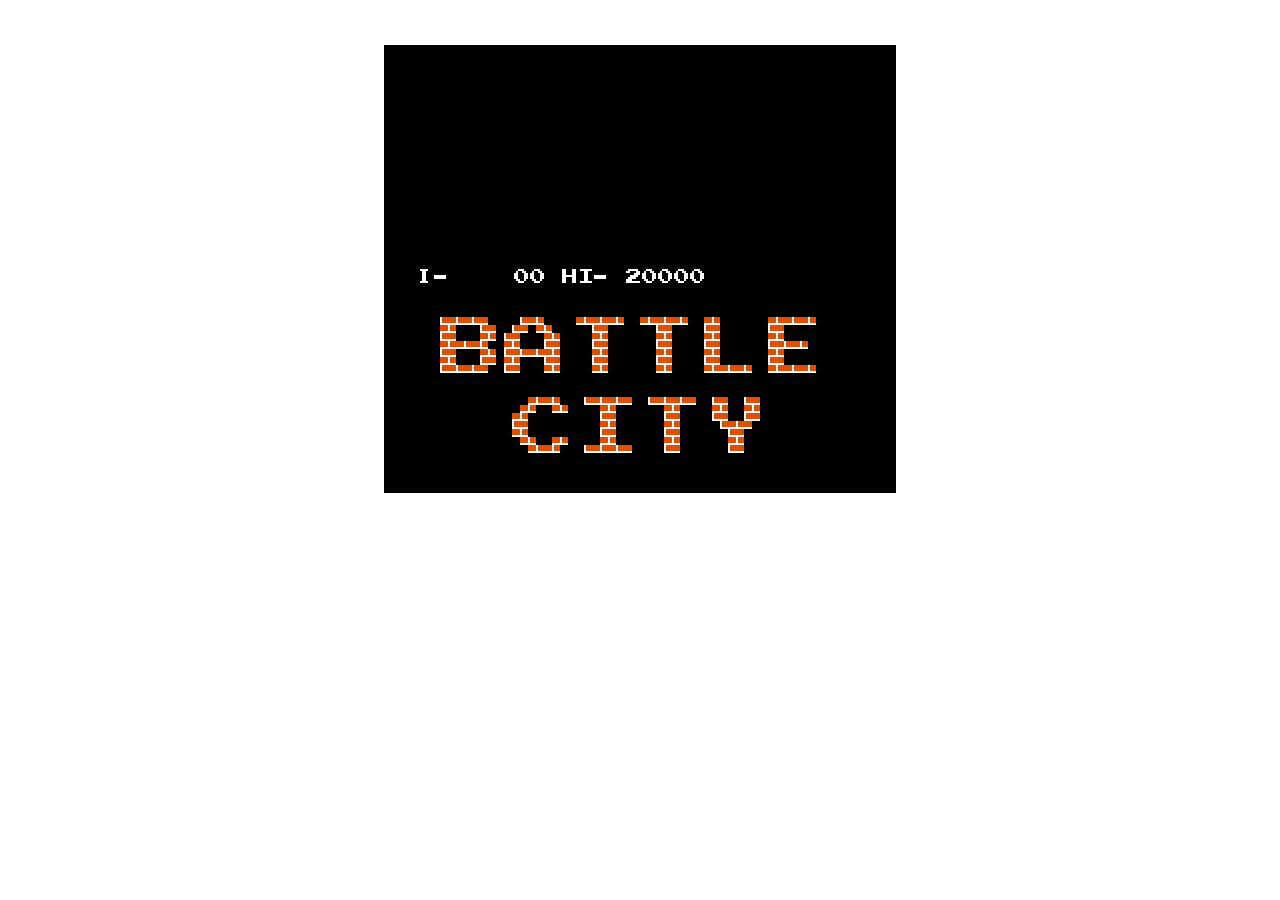
<file: BattleCity/index.html>
<!doctype html>
<html lang="en">
 <head>
  <meta charset="UTF-8">
  <meta name="Generator" content="EditPlus®">
  <meta name="Author" content="">
  <meta name="Keywords" content="">
  <meta name="Description" content="">
  <title>坦克大战</title>
  <link rel="stylesheet" type="text/css" href="css/public.css" />
  <script src="js/jquery.min.js"></script>
  <script src="js/tools.js"></script>
  <script src="js/const.js"></script>
  <script src="js/level.js"></script>
  <script src="js/keyboard.js"></script>
  <script src="js/score_view.js"></script>
  <script src="js/menu.js"></script>
  <script src="js/intermediary.js"></script>
  <script src="js/gameOver.js"></script>
  <script src="js/crack.js"></script>
  <script src="js/bullet.js"></script>
  <script src="js/prop.js"></script>
  <script src="js/tank.js"></script>
  <script src="js/stage.js"></script>
  <script src="js/collision.js"></script>
  <script src="js/main.js"></script>
 </head>
 <body>
 <div class="stage">
 	<canvas id="wallCanvas"></canvas>
	<canvas id="tankCanvas"></canvas>
	<canvas id="scoreCanvas"></canvas>
	<canvas id="crackCanvas"></canvas>
	<canvas id="grassCanvas"></canvas>
	<canvas id="propCanvas"></canvas>
	<canvas id="statusCanvas"></canvas>
	<canvas id="overCanvas"></canvas>
	<canvas id="intermediaryCanvas"></canvas>
	<canvas id="menuCanvas"></canvas>
 </div>
 </body>
</html>
</file>
<file: BattleCity/css/public.css>
html,body
{
	margin:0;
	padding:0;
	border:0;
	width:100%;
	height:100%;
	overflow:hidden;
}
.stage{width:512px;height:448px;margin:45px auto;position:relative;}
.stage canvas{position:absolute;}
</file>
